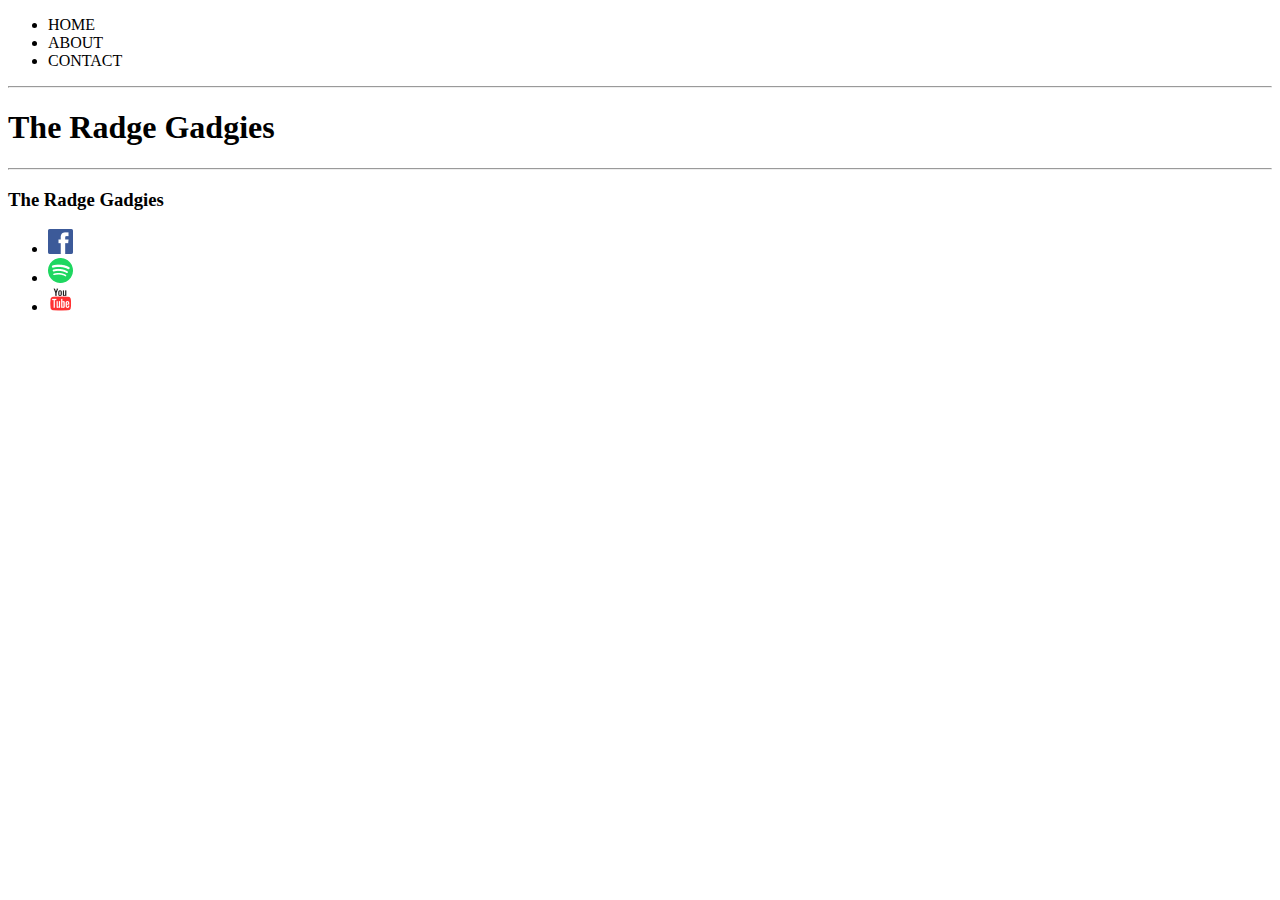
<file: index.html>
<!DOCTYPE html>
<html lang="en">
<head>
    <meta charset="UTF-8">
    <meta http-equiv="X-UA-Compatible" content="IE=edge">
    <meta name="viewport" content="width=device-width, initial-scale=1.0">
    <title>Document</title>
</head>
<body>
    <header>
        <nav>
            <ul>
                <li>HOME</li>
                <li>ABOUT</li>
                <li>CONTACT</li>
            </ul>
        </nav>
        <hr>
        <h1>The Radge Gadgies</h1>
    </header>

    <hr>
    <footer>
        <h3>The Radge Gadgies</h3>
        <ul>
            <li><img src="Facebook Logo.png" alt=""></li>
            <li><img src="Spotify Logo.png" alt=""></li>
            <li><img src="YouTube Logo.png" alt=""></li>
        </ul>
    </footer>
</body>
</html>
</file>
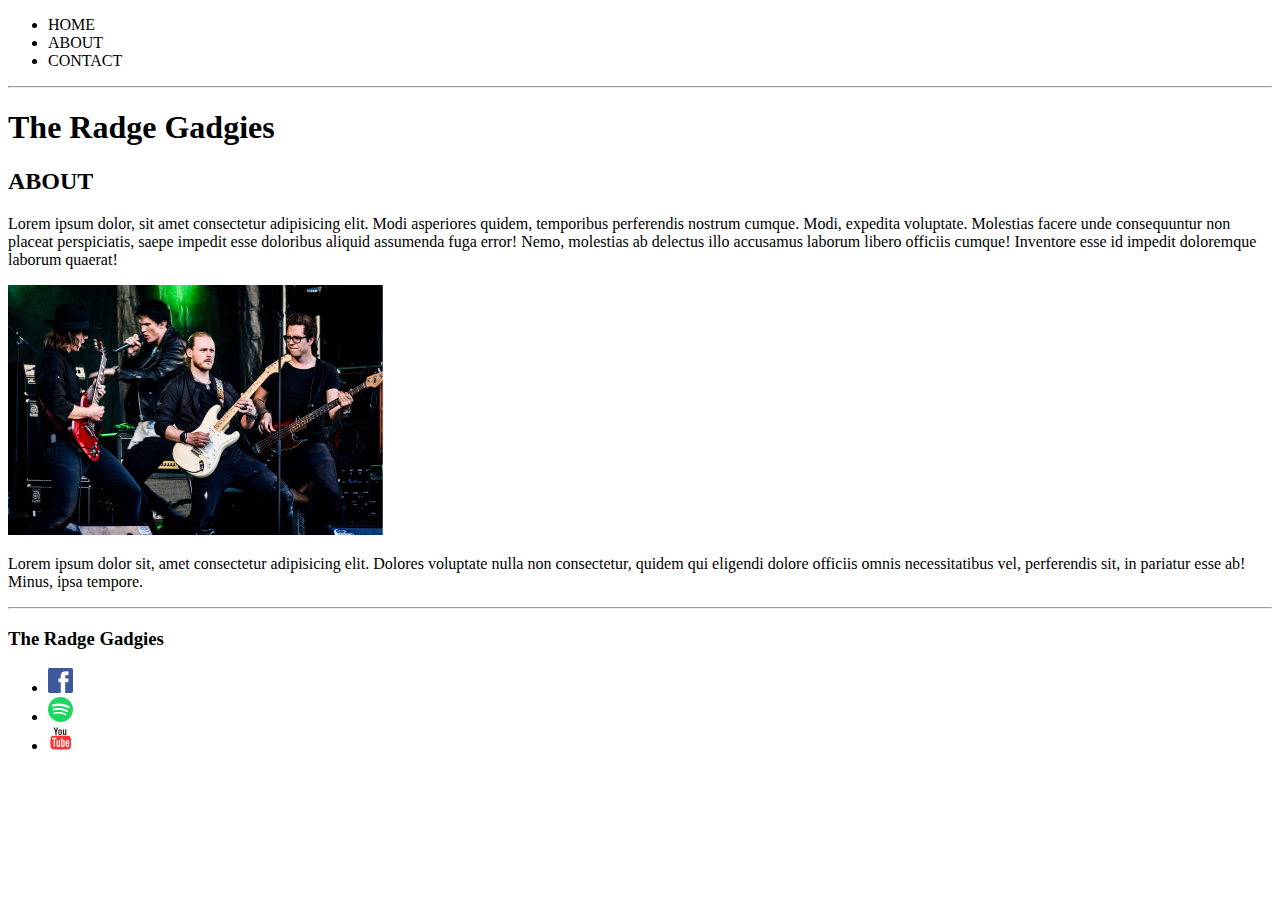
<file: about.html>
<!DOCTYPE html>
<html lang="en">
<head>
    <meta charset="UTF-8">
    <meta http-equiv="X-UA-Compatible" content="IE=edge">
    <meta name="viewport" content="width=device-width, initial-scale=1.0">
    <meta name="description" content="Band website with concert booking section">
    <title>The Radge Gadgies</title>
</head>
<body>
    <header>
        <nav>
            <ul>
                <li>HOME</li>
                <li>ABOUT</li>
                <li>CONTACT</li>
            </ul>
        </nav>
        <hr>
        <h1>The Radge Gadgies</h1>
    </header>
    <section>
        <h2>ABOUT</h2>
        <p>Lorem ipsum dolor, sit amet consectetur adipisicing elit. Modi asperiores quidem, temporibus perferendis nostrum cumque. Modi, expedita voluptate. Molestias facere unde consequuntur non placeat perspiciatis, saepe impedit esse doloribus aliquid assumenda fuga error! Nemo, molestias ab delectus illo accusamus laborum libero officiis cumque! Inventore esse id impedit doloremque laborum quaerat!</p>
        <img src="/Band Members.png" alt="">
        <p>Lorem ipsum dolor sit, amet consectetur adipisicing elit. Dolores voluptate nulla non consectetur, quidem qui eligendi dolore officiis omnis necessitatibus vel, perferendis sit, in pariatur esse ab! Minus, ipsa tempore.</p>
    </section>


    <hr>
    <footer>
        <h3>The Radge Gadgies</h3>
        <ul>
            <li><img src="Facebook Logo.png" alt=""></li>
            <li><img src="Spotify Logo.png" alt=""></li>
            <li><img src="YouTube Logo.png" alt=""></li>
        </ul>
    </footer>
</body>
</html>
</file>
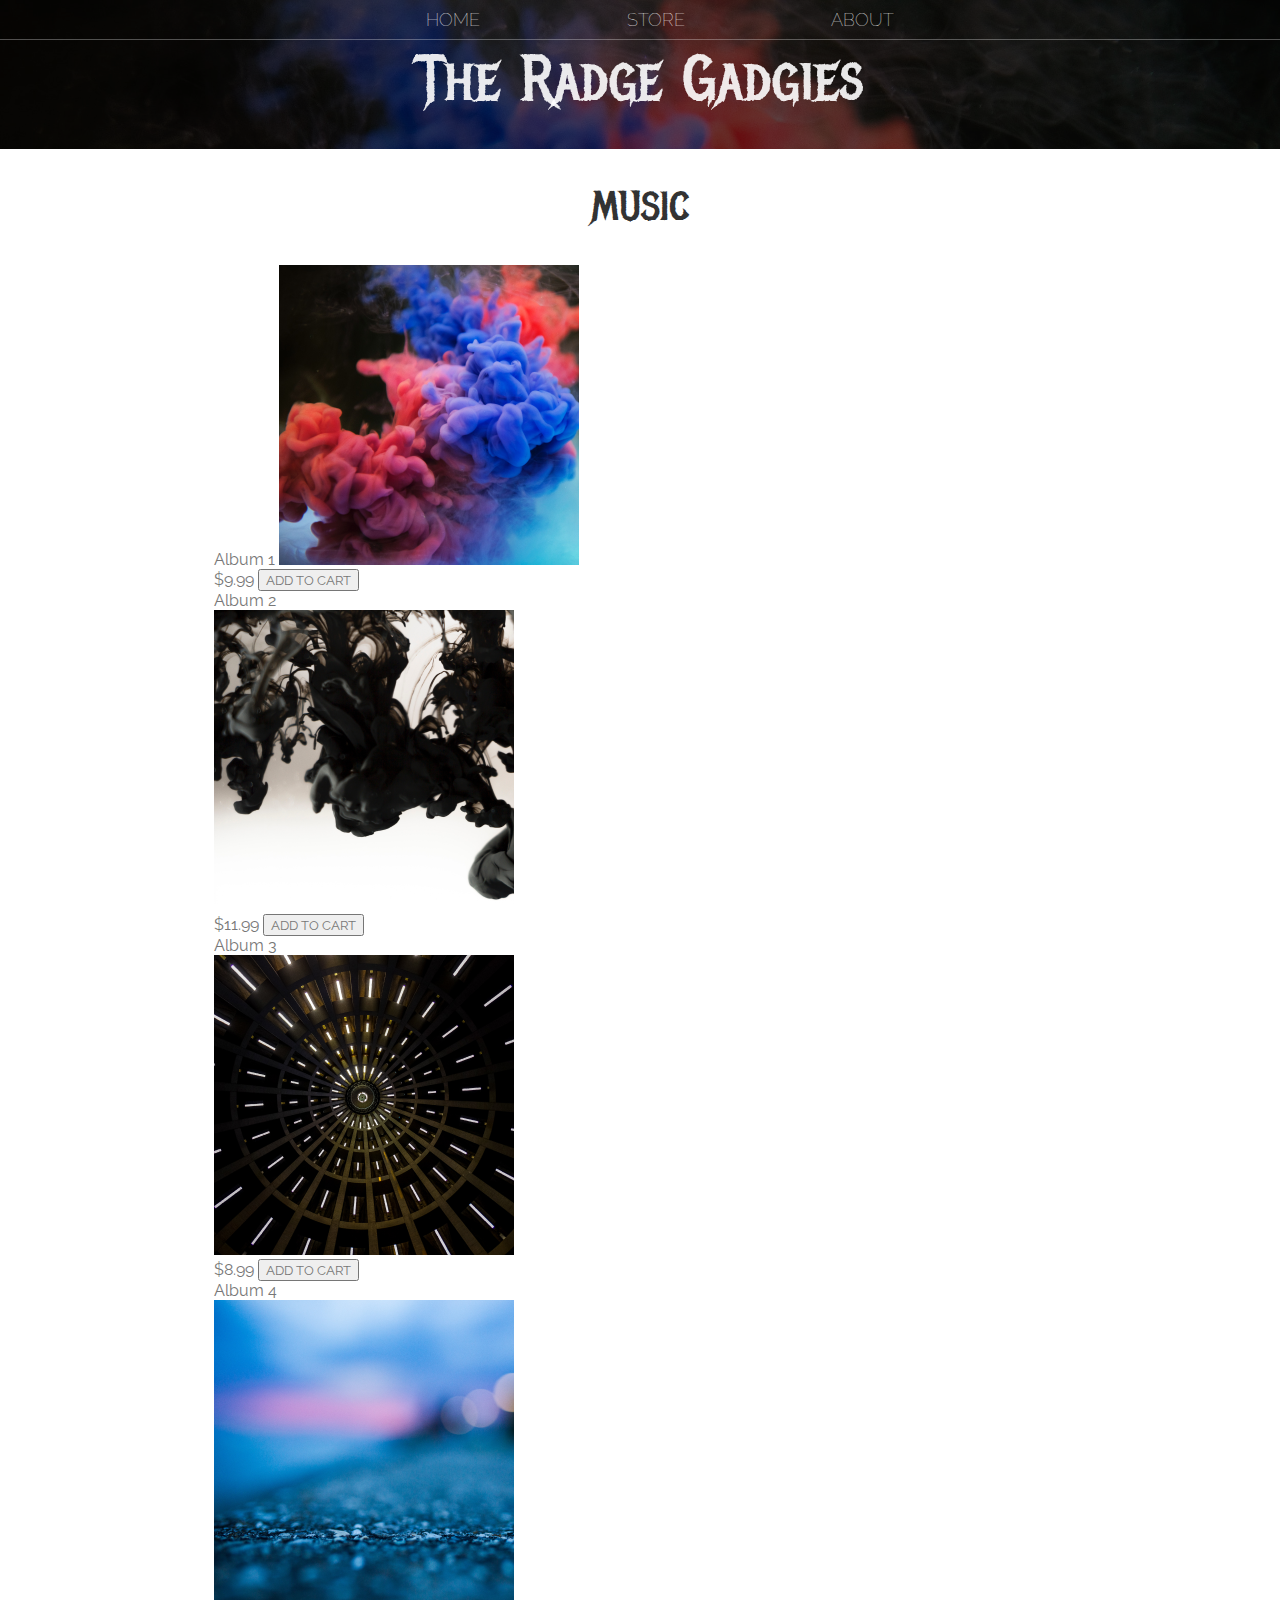
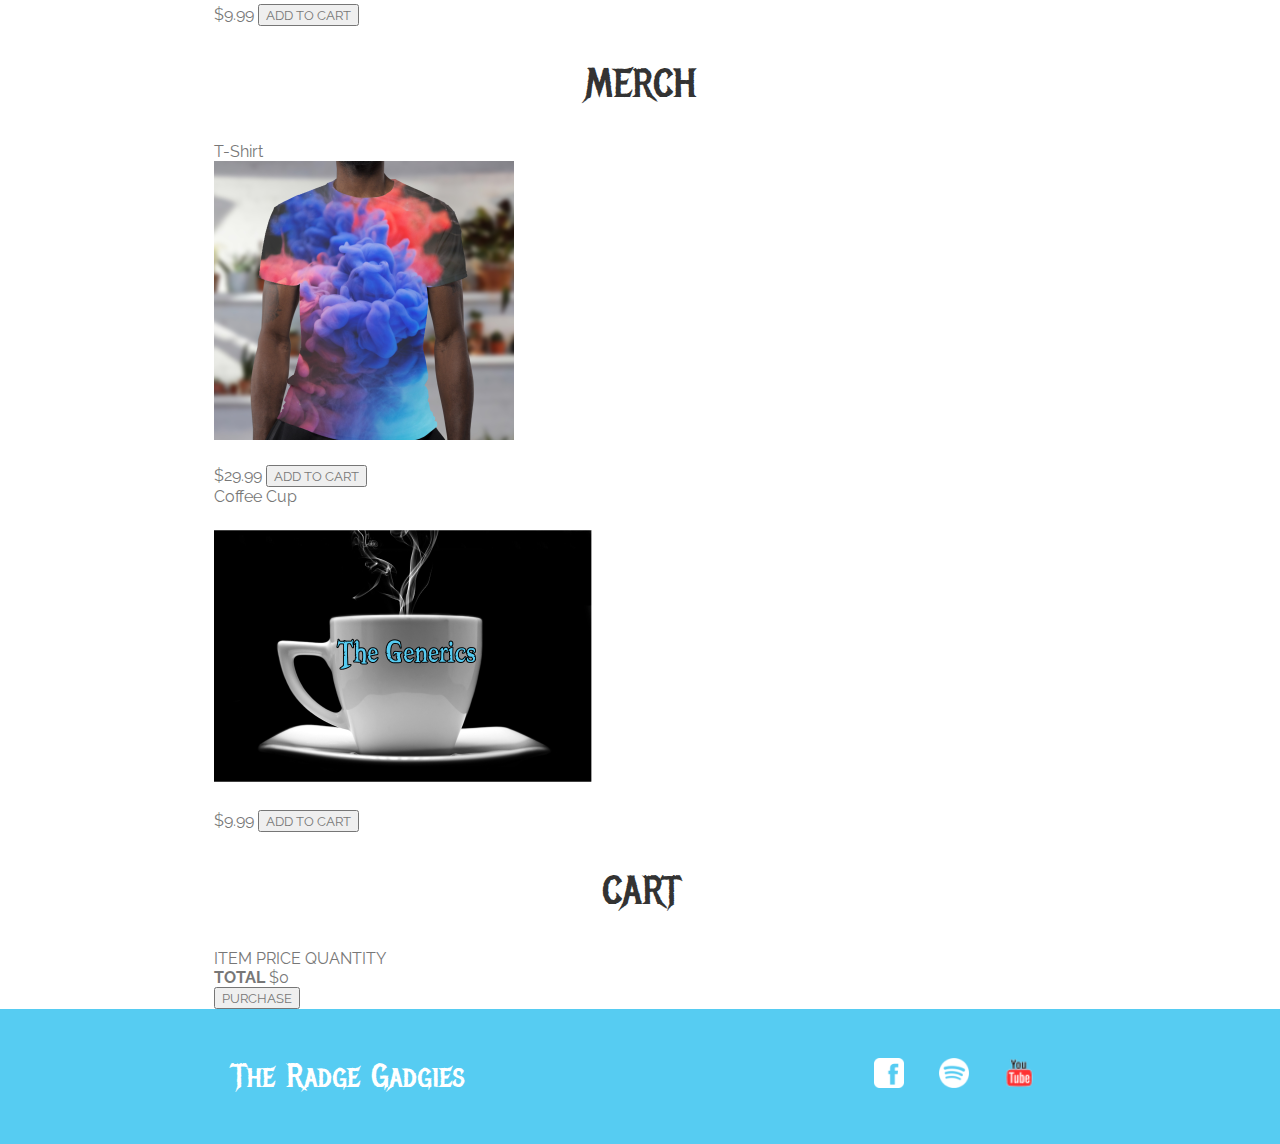
<file: store.html>
<!DOCTYPE html>
<html lang="en">
<head>
    <meta charset="UTF-8">
    <meta http-equiv="X-UA-Compatible" content="IE=edge">
    <meta name="viewport" content="width=device-width, initial-scale=1.0">
    <meta name="description" content="Band website with concert booking section">
    <title>The Radge Gadgies | Store</title>
    <link rel="stylesheet" href="styles.css">
    <script src="store.js" async></script>
</head>
<body>
    <header class="main-header">
        <nav class="main-nav nav">
            <ul>
                <li> <a href="index.html">HOME</a></li>
                <li> <a href="store.html">STORE</a></li>
                <li> <a href="about.html">ABOUT</a></li>
            </ul>
        </nav>
        <h1 class="band-name band-name-large">The Radge Gadgies</h1>
    </header>

    <section class="container content-section">
       <h2 class="section-header">MUSIC</h2> 
       <div class="shop-items">    
            <div class="shop-item">
                    <span class="shop-item-title">Album 1</span>
                    <img class="shop-item-image" src="img/Album 1.png">
                <div class="shop-item-details">
                    <span class="shop-item-price">$9.99</span>
                    <button class="btn btn-primary shop-item-btn" role="button">ADD TO CART</button>
                </div>
            </div>
            <div class="shop-item">
                <div>
                    <span class="shop-item-title">Album 2</span>
                </div>
                <img class="shop-item-image" src="img/Album 2.png">
                <div class="shop-item-details">
                    <span class="shop-item-price">$11.99</span>
                    <button class="btn btn-primary shop-item-btn" role="button">ADD TO CART</button>
                </div>
            </div>
            <div class="shop-item">
                <div>
                    <span class="shop-item-title">Album 3</span>
                </div>
                <img class="shop-item-image" src="img/Album 3.png">
                <div class="shop-item-details">
                    <span class="shop-item-price">$8.99</span>
                    <button class="btn btn-primary shop-item-btn" role="button">ADD TO CART</button>
                </div>
            </div>
            <div class="shop-item">
                <div>
                    <span class="shop-item-title">Album 4</span>
                </div>
                <img class="shop-item-image" src="img/Album 4.png" alt="">
                <div class="shop-item-details">
                    <span class="shop-item-price">$9.99</span>
                    <button class="btn btn-primary shop-item-btn" role="button">ADD TO CART</button>
                </div>
            </div>
        </div>

    </section>

    <section class="container content-section">
        <h2 class="section-header">MERCH</h2>
        <div class="shop-items">
            <div class="shop-item">
                <div>
                    <span class="shop-item-title">T-Shirt</span>
                </div>
                <img class="shop-item-image" src="img/Shirt.png">
                <div class="shop-item-details">
                    <span class="shop-item-price">$29.99</span>
                    <button class="btn btn-primary shop-item-btn" role="button">ADD TO CART</button>
                </div>
            </div>
                
            <div class="shop-item">
                <div>
                    <span class="shop-item-title">Coffee Cup</span>
                </div>
                    <img class="shop-item-image" src="img/Cofee.png">
                <div class="shop-item-details">
                    <span class="shop-item-price">$9.99</span>
                    <button class="btn btn-primary shop-item-btn"role="button">ADD TO CART</button>
                </div>
            </div>
        </div>        
    </section>
    

    <section class="container content-section">
        <h2 class="section-header">CART</h2>
        <div class="cart-row">
        <span class="cart-item cart-header cart-column">ITEM</span>
            <span class="cart-price cart-header cart-column">PRICE</span>
            <span class="cart-quantity cart-header cart-column">QUANTITY</span>
        </div>

        <div class="cart-items">
            
        </div>

        <div class="cart-total">
            <strong class="cart-total-title">TOTAL</strong>
            <span class="cart-total-price">$0</span>
        </div>
        <button class="btn btn-primary btn-purchase" role="button">PURCHASE</button>

    </section>

    
    <footer class="main-footer">
        <div class="container main-footer-container">
        <h3 class="band-name">The Radge Gadgies</h3>
        <ul class="nav footer-nav">
            <li>
                <a href="https://Facebook.com">
                <img src="./img/Facebook Logo.png"  target="_blank"></a>
            </li>
            <li>
                <a href="https://spotify.com">
                <img src="./img/Spotify Logo.png"  target="_blank"></a>
            </li>
            <li>
                <a href="https://youtube.com">
                <img src="./img/YouTube Logo.png"  target="_blank"></a>
            </li>
        </ul>
    </div>
    </footer>
</body>
</html>
</file>
<file: styles.css>
@import url('https://fonts.googleapis.com/css2?family=Raleway:wght@100;400&display=swap');

@import url('https://fonts.googleapis.com/css2?family=Metal+Mania&family=Raleway:wght@100;400&display=swap');

@font-face {
    font-family: "Booter Zero Zero";
    src: url("fonts/Booter - Zero Zero.woff") format("woff"),
         url("fonts/Booter - Zero Zero.woff") format("woff");
    font-weight: normal;
    font-style: normal;
}

* {
    box-sizing: border-box;
    font-family: Raleway;
    color: #777;
}

html, body {
    margin: 0;
    padding: 0;
}

nav ul {
    margin: 0;
}

.nav li {
    display: inline;
}

.nav a {
    display: inline-block;
    padding: 0.5em;
    color: white;
    text-decoration: none;
}

.main-nav {
    text-align: center;
    font-size: 1.1em;
    font-weight: lighter;
    border-bottom: 1px solid rgba(255, 255, 255, .3);
}

.main-nav li {
    padding: 0 5%;
}

.nav a:hover {
    background-color: rgba(255, 255, 255, .3);
}

.main-header {
    background-color: rgba(0, 0, 0, .6);
    background-image: url("img/Header Background.jpg");
    background-blend-mode: multiply;
    background-size: cover;
    padding-bottom: 30px;
}

.band-name {
    text-align: center;
    margin: 0;
    font-size: 4 em;
    font-family: "Metal Mania";
    font-weight: 100;
    color: white;
}

.band-name-large {
    font-size: 4em;
    color: rgba(255, 255, 255, .9);
}

.content-section {
    margin: 1em;
}

.container {
    max-width: 900px;
    margin: 0 auto;
    padding: 0 1.5em;
}

.section-header {
    font-family: "Metal Mania";
    font-weight: normal;
    color: #333;
    text-align: center;
    font-size: 2.5em;
}

.about-band-image {
    float: left;
    height: 200px;
    width: 200px;
    margin: 15px;
    border-radius: 50%;
}

.main-footer {
    background-color: #56CCF2;
    color: white;
    padding: .25em 0;
    font-size: 1.75em;
}

.main-footer-container {
    display: flex;
    align-items: center;
}

.main-footer-container ul {
    flex-grow: 1;
    text-align: end;
}

.footer-nav li {
    padding: 0 .5 em;
}

.footer-nav img {
    width: 30px;
    height: 30px;
}
</file>
